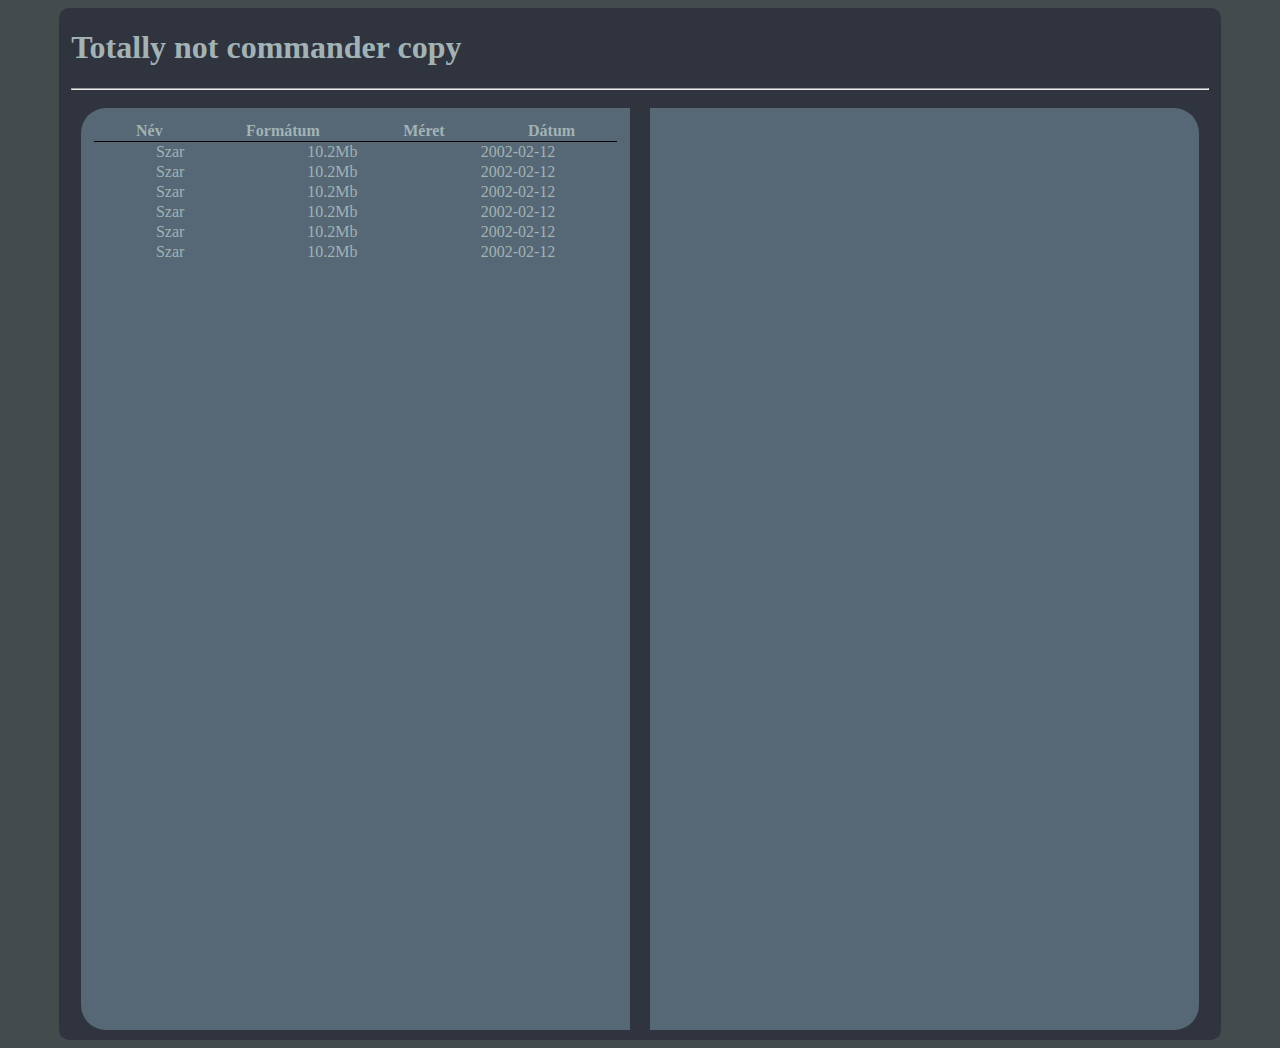
<file: AAAAAAAAAAAAAAAAAAAAAAAAAAAAAAAAAAAAAAAa/styletestlap.html>
<!DOCTYPE html>
<html lang="en">
<head>
    <meta charset="UTF-8">
    <meta name="viewport" content="width=device-width, initial-scale=1.0">
    <link rel="stylesheet" href="lightstyle.css">
    <title>AAAAAAAAAA</title>
</head>
<body>
    <div class="application">
        <div class="application-header">
            <h1>Totally not commander copy</h1>
            <hr>
        </div>
        <div class="application-main">
            <div class="application-window window-left">
                <div class="path-container">

                </div>
                <table>
                    <tr style="border-bottom: 1px solid black;">
                        <th>Név</th>
                        <th>Formátum</th>
                        <th>Méret</th>
                        <th>Dátum</th>
                    </tr>
                    <tr class="file">
                        <td>Szar</td>
                        <td>10.2Mb</td>
                        <td>2002-02-12</td>
                    </tr>
                    <tr class="file">
                        <td>Szar</td>
                        <td>10.2Mb</td>
                        <td>2002-02-12</td>
                    </tr>
                    <tr class="file">
                        <td>Szar</td>
                        <td>10.2Mb</td>
                        <td>2002-02-12</td>
                    </tr>
                    <tr class="file">
                        <td>Szar</td>
                        <td>10.2Mb</td>
                        <td>2002-02-12</td>
                    </tr>
                    <tr class="file">
                        <td>Szar</td>
                        <td>10.2Mb</td>
                        <td>2002-02-12</td>
                    </tr>
                    <tr class="file">
                        <td>Szar</td>
                        <td>10.2Mb</td>
                        <td>2002-02-12</td>
                    </tr>
                </table>
            </div>
            <div class="slider">
                
            </div>
            <div class="application-window window-right">
                
            </div>
        </div>
    </div>
</body>
</html>
</file>
<file: AAAAAAAAAAAAAAAAAAAAAAAAAAAAAAAAAAAAAAAa/lightstyle.css>
body{
    background-color: #434b4c;
    color: #a1b3b4;
    display: flex;
    flex-direction: column;
    align-items: center;
}

.application{
    width: 90%;
    display: flex;
    flex-direction: column;
    background-color: #30343F;
    height: 100%;
    border-radius: 10px;
    padding-left: 1%;
    padding-right: 1%;
}

.application-head{
    display: block;
}

.application-main{
    display: flex;
    flex-direction: row;
    align-items: center;
    justify-content: center;
    padding: 10px;
}

.application-window{
    width: 60%;
    background-color: #566776;
    height: 900px;
    padding: 1%;
}

.slider{
    min-width: 20px;
}

tr{
    display: flex;
    align-items: center;
    justify-content: space-around;
    transition: all 0.1s ease-in;
}

table{
    width: 100%;
}

.file:hover{
    background-color: #8e9b9c;
    color: white;
}

.window-left{
    border-bottom-left-radius: 25px;
    border-top-left-radius: 25px ;
}

.window-right{
    border-bottom-right-radius: 25px;
    border-top-right-radius: 25px ;
}
</file>
